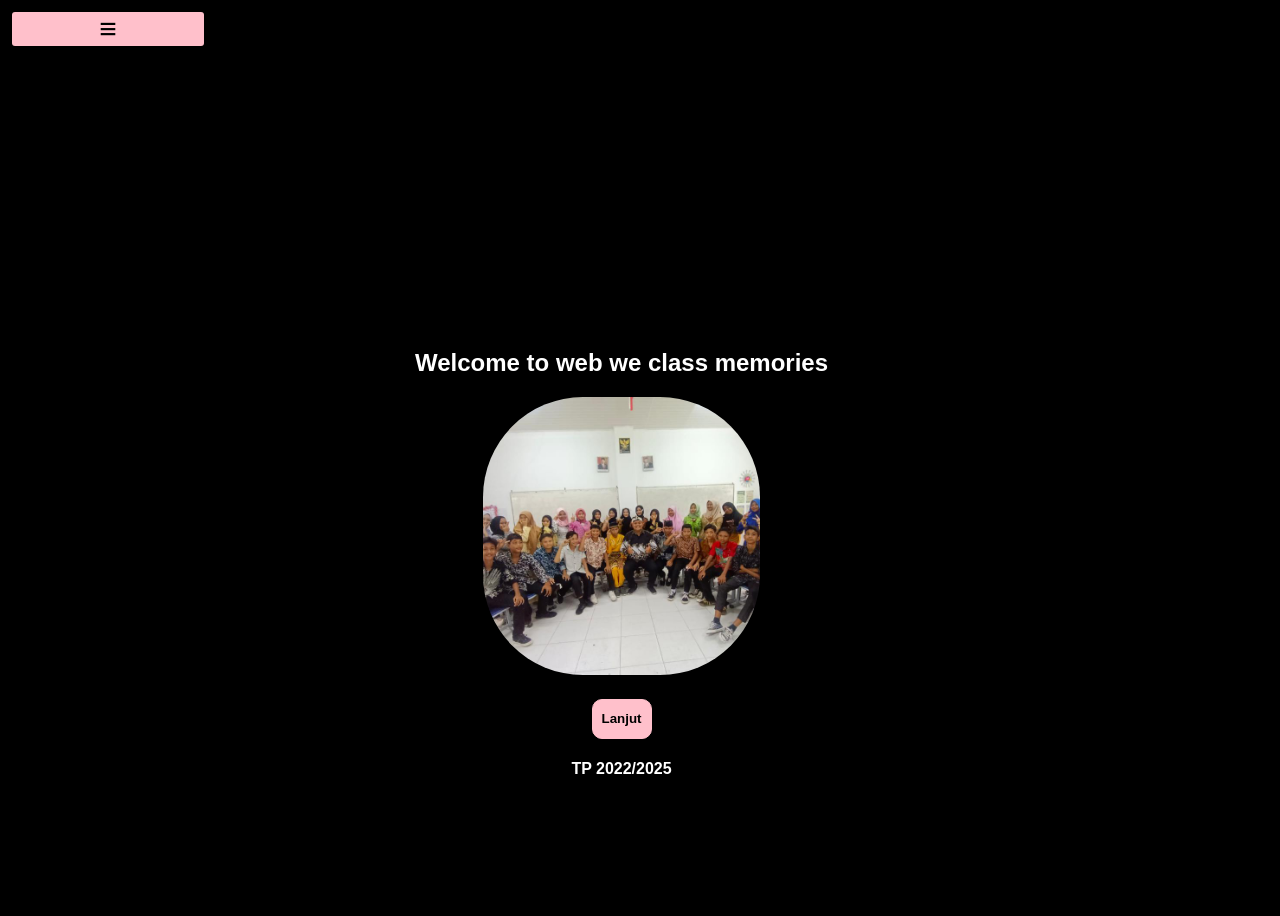
<file: Index.html>
<!DOCTYPE html>
<html lang="en">
<head>
  <meta charset="UTF-8">
  <meta name="viewport" content="width=device-width, initial-scale=1.0">
  <meta http-equiv="X-UA-Compatible" content="ie=edge">
  <title>We Memories</title>
  <link rel="stylesheet" href="style.css">
  <link rel="icon" href="icon.jpeg" type="image/jpeg">
  <script src="sc.js"></script>
  <script src="pd.js"></script>
  <script src="hu.js"></script>
  <script src="ds.js"></script>
</head>
<body>
  <audio id="myaudio" src="sad.mp3"></audio>
  <button id="bukalist" class="bukalist" onclick="bukalist()">≡</button>
  <button id="tutuplist" class="tutuplist" onclick="tutuplist()">X</button>
      <div class="container">
      <div class="menu" id="menu">
        <button id="opsi" class="opsi" onclick="pd()">Profile Developer</button>
      </div>
      </div>
  <div class="container" id="container">
          <div id="card" class="card">
        <h2>Welcome to web we class memories</h2>
        <img src="icon.jpg" class="icon">
        <br>
        <button onclick="lanjut()" class="lanjut">Lanjut</button>
        <h4>TP 2022/2025</h4>
      </div>
  </div>
</body>
</html>
</file>
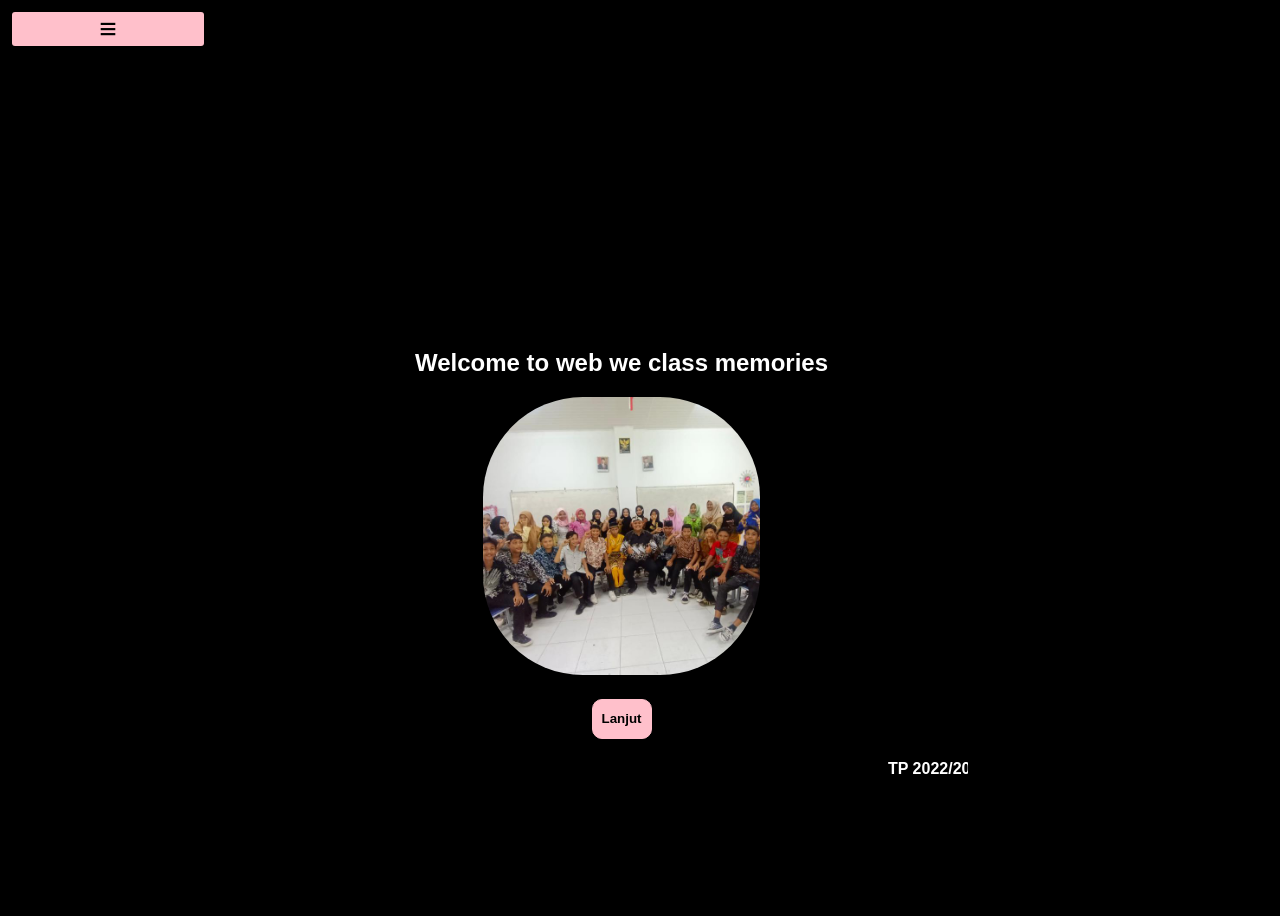
<file: index.html>
<!DOCTYPE html>
<html lang="id">
<head>
  <meta charset="UTF-8">
  <meta name="viewport" content="width=device-width, initial-scale=1.0">
  <meta http-equiv="X-UA-Compatible" content="ie=edge">
  <title>We Memories</title>
  <link rel="stylesheet" href="style.css">
  <link rel="icon" href="icon.jpeg" type="image/jpeg">
  <script src="sc.js"></script>
  <script src="pd.js"></script>
  <script src="hu.js"></script>
  <script src="ds.js"></script>
</head>
<body>
  <button id="bukalist" class="bukalist" onclick="bukalist()">≡</button>
  <button id="tutuplist" class="tutuplist" onclick="tutuplist()">X</button>
      <div class="container">
      <div class="menu" id="menu">
        <button id="opsi" class="opsi" onclick="window.location.href = 'https://haddev-portofolio.vercel.app'">Profile Developer</button>
      </div>
      </div>
  <div class="container" id="container">
          <div id="card" class="card">
        <h2>Welcome to web we class memories</h2>
        <img src="icon.jpg" class="icon">
        <br>
        <button onclick="lanjut()" class="lanjut">Lanjut</button>
        <marquee>
        <h4>TP 2022/2025</h4>
        </marquee>
      </div>
  </div>
</body>
</html>
</file>
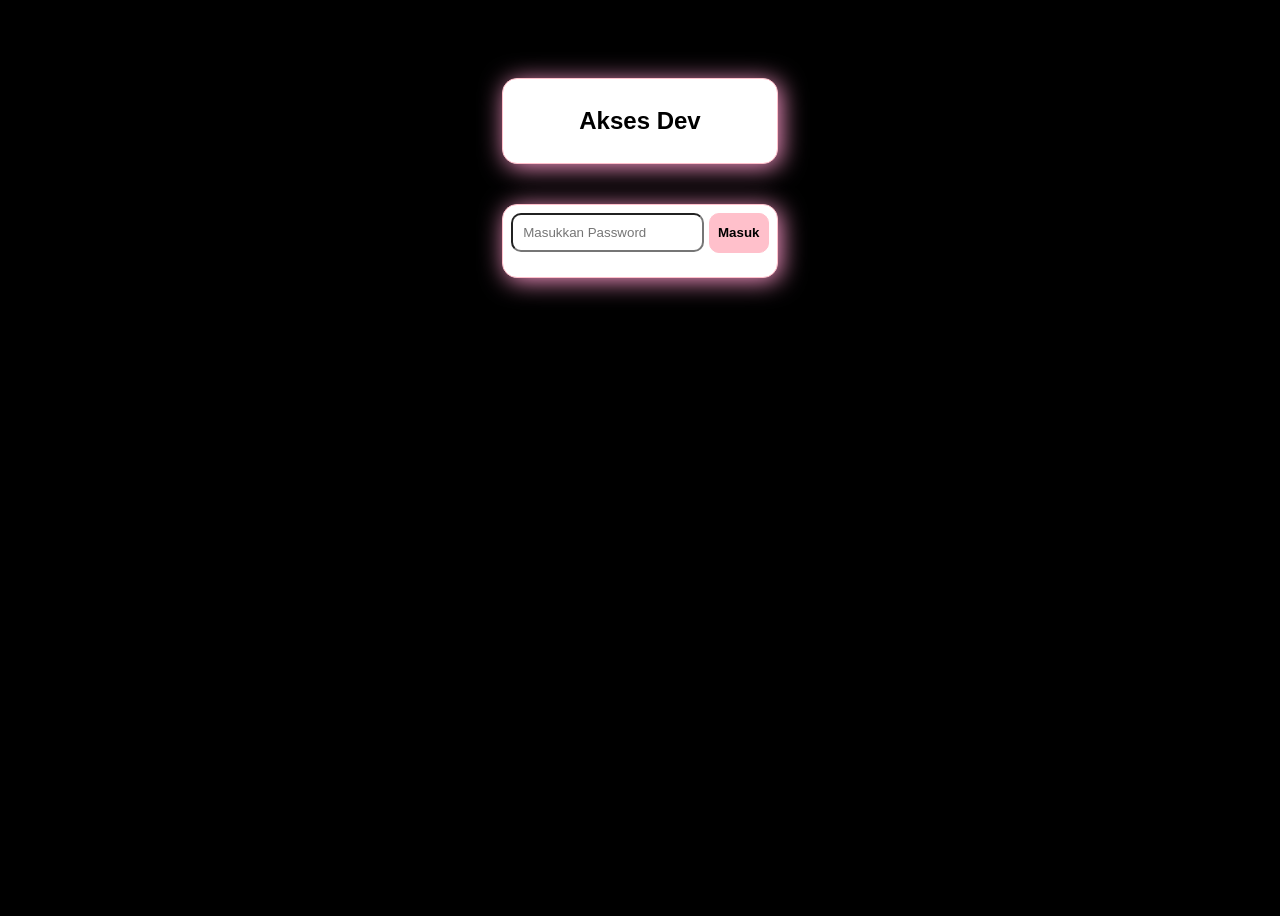
<file: Self.html>
<!DOCTYPE html>
<html lang="en">
<head>
  <meta charset="UTF-8">
  <meta name="viewport" content="width=device-width, initial-scale=1.0">
  <meta http-equiv="X-UA-Compatible" content="ie=edge">
  <title>Self Memories</title>
  <link rel="stylesheet" href="style.css">
  <script src="masuk.js"></script>
</head>
<body>
   <div id="container-masuk">
  <div class="cart">
          <h2>Akses Dev</h2>
      </div>
  <div class="cart">
          <input type="password" id="self"  class="self" placeholder="Masukkan Password">
          <button class="lanjut" onclick="next()">Masuk</button>
          <p id="pw-invalid"></p>
        </div>
        </div>
</body>
</html>
</file>
<file: style.css>
body {
  background-color: black;
  font-family: Sans-Serif;
  display: flex;
  position: relative;
  justify-content: center;
  height: 100vh;
}
.container {
  align-items: center;
  justify-content: center;
  margin-bottom: 10px;
}
.card {
  text-align: center;
  color: white;
  align-items: center;
  justify-content: center;
  border-radius: 6px;
  padding: 10px;
  top: 35%;
  margin-right: 100px;
  margin-left: 10px;
  margin-bottom: 50px;
  position: relative;
  width: 90%;
  animation: fadeIns 1s ease-in-out;
  transition: opacity 1s, transform 1s; 
}
.cart {
  text-align: center;
  color: black;
  background-color: white;
  align-items: center;
  border: 0.7px solid pink;
  border-radius: 15px;
  padding: 8px;
  margin-bottom: 40px;
  top: 70px;
  box-shadow: 3px 3px 25px #ff99cc;
  position: relative;
  animation: fadeinatas 1s ease-in-out;
  transition: opacity 1s, transform 1s;
  z-index: 0;
}
.profileku {
  text-align: center;
  color: #39ff14;
  align-items: center;
  border: 0.8px solid #39ff14;
  border-radius: 6px;
  padding: 10px;
  margin-right: 100px;
  margin-left: 10px;
  margin-bottom: 50px;
  font-family: Monospace;
  top: 10%;
  box-shadow: 0 0 25px #39ff14;
  position: relative;
  width: 90%;
  animation: fadekiri 1s ease-in-out;
  transition: opacity 1s, transform 1s; 
}
.out {
  opacity: 0;
  transform: translateX(-100px);
}
@keyframes fadeIns {
  0% {
    opacity: 0;
  }
  100% {
    opacity: 1;
  }
}
.icon {
  width: 40%;
  border-radius: 100px;
  margin-bottom: 20px;
}
.gc {
  width: 98%;
  border-radius: 15px;
  margin-top: 6px;
  margin-bottom: 6px;
}
.bukalist {
  width: 15%;
  padding: 0;
  margin: 12px;
  background-color: pink;
  border: none;
  border-radius: 3px;
  font-size: 30px;
  position: fixed;
  display: grid;
  top: 0;
  left: 0;
  z-index: 5;
  animation: fadekiri 0.5s ease-in-out;
}
.play {
  width: 15%;
  padding: 8px;
  margin: 12px;
  background-color: pink;
  border: none;
  border-radius: 3px;
  position: fixed;
  display: grid;
  text-align: center;
  font-size: 20px;
  font-family: Consolas;
  font-weight: 600;
  top: 0;
  right: 0;
  z-index: 5;
  animation: fadeinatas 0.5s ease-in-out;
}
.stop {
  width: 15%;
  padding: 8px;
  margin: 12px;
  background-color: pink;
  border: none;
  border-radius: 3px;
  position: fixed;
  display: none;
  text-align: center;
  font-size: 20px;
  font-family: Verdana;
  font-weight: 600;
  top: 0;
  right: 0;
  z-index: 5;
  animation: fadeinatas 0.5s ease-in-out;
}
.bukadev {
  color: #39ff14;
  width: 15%;
  padding: 0;
  margin: 12px;
  background-color: black;
  border: 1px solid #39ff14;
  border-radius: 3px;
  font-size: 30px;
  position: fixed;
  display: grid;
  top: 0;
  left: 0;
  z-index: 1;
  animation: fadekiri 0.5s ease-in-out;
}
.tutuplist {
  width: 15%;
  padding: 8;
  margin: 12px;
  background-color: pink;
  border: none;
  border-radius: 3px;
  position: fixed;
  display: none;
  font-size: 30px;
  text-align: center;
  top: 0;
  left: 0;
  z-index: 5;
  animation: fadekiri 0.5s ease-in-out;
}
.tutupdev {
  color: #39ff14;
  width: 15%;
  padding: 0;
  margin: 12px;
  background-color: black;
  border: 1px solid #39ff14;
  border-radius: 3px;
  font-size: 30px;
  position: fixed;
  display: none;
  top: 0;
  left: 0;
  z-index: 1;
  animation: fadekiri 0.5s ease-in-out;
}
.opsi {
  width: 100%;
  padding: 10px;
  margin: 0;
  background-color: white;
  font-weight: 600;
  border: none;
  border-radius: 3px;
  font-size: 15px;
}
.opsi1 {
  width: 100%;
  padding: 10px;
  margin: 0;
  color: #39ff14;
  background-color: black;
  font-weight: 600;
  border: none;
  border-radius: 0;
  font-size: 15px;
}
.menu {
  width: 50%;
  border-radius: 5px;
  border: 1px solid rgba(0,0,0,0.1);
  background-color: white;
  position: fixed;
  top: 47px;
  left: 20px;
  display: none;
  box-shadow: 9px 0 20px rgba(0,0,0,0.3);
  animation: fadeinatas 0.5s ease-in-out;
  transition: opacity 1s, transform 1s;
  z-index: 2;
}
.menu1 {
  width: 50%;
  border-radius: 10px;
  border: 1px solid #39ff14;
  background-color: white;
  position: fixed;
  top: 47px;
  left: 20px;
  display: none;
  box-shadow: 0 0 2px #39ff14;
  animation: fadeinatas 0.5s ease-in-out;
  transition: opacity 1s, transform 1s;
  z-index: 2;
}
@keyframes fadeinatas {
  0% {
    opacity: 0;
    transform: translateY(-100px);
  }
  100% {
    opacity: 1;
    transform: translateY(0);
  }
}
@keyframes fadekiri {
  0% {
    opacity: 0;
    transform: translateX(-100px);
  }
  100% {
    opacity: 1;
    transform: translateX(0);
  }
}
@keyframes fadeoutkiri {
  100% {
    opacity: 1;
    transform: translateX(0);
  }
  0% {
    opacity: 0;
    transform: translateX(-100px);
  }
}
.judul {
  color: white;
}
.judul1 {
  color: black;
  text-align: center;
  background-color: white;
  border: 0.7px solid pink;
  border-radius: 9px;
  padding: 20px;
  margin-bottom: 30px;
  box-shadow: 3px 3px 25px #ff99cc;
  width: 90%;
  animation: fadeinatas 0.7s ease-in-out;
}
.footer {
  color: white;
}
.p {
  color: white;
  bottom: 10%;
  margin-bottom: 30px;
  height: 50px;
}
.txtmedsos {
  color: #39ff14;
  font-weight: 400;
  margin-top: 20px;
}
.ppd {
  color: #39ff14;
  font-weight: 400;
  margin-bottom: 19px;
  height: 60px;
}
.medsos {
  background-color: black;
  color: #39ff14;
  padding: 10px;
  margin: 3px;
  border: 1.5px solid #39ff14;
  border-radius: 3px;
  font-weight: 600;
}
.desc {
  font-weight: 600;
}
.lanjut {
  border: 1px solid pink;
  border-radius: 10px;
  background-color: pink;
  font-family: Sans-Serif;
  font-weight: 600;
  width: 60px;
  height: 40px;
}
.masuk {
  border: 1px solid pink;
  border-radius: 10px;
  background-color: pink;
  font-family: Sans-Serif;
  font-weight: 600;
  width: 60px;
  height: 40px;
}
#self {
  padding: 10px;
  border-radius: 10px;
}
#self:hover {
  padding: 10px;
  border-radius: 10px;
  border: 1px solid pink;
}
.enc {
  justify-content: center;
  align-items: center;
  align-content: center;
  align-self: center;
  text-align: center;
  box-shadow: 3px 3px 25px #ff99cc;
  position: relative;
  height: 10%;
  width: 70%;
  border: 1px solid pink;
  border-radius: 6px;
  background-color: white;
}
#container-masuk {
  align-items: center;
  justify-content: center;
  margin-bottom: 10px;
}
</file>
